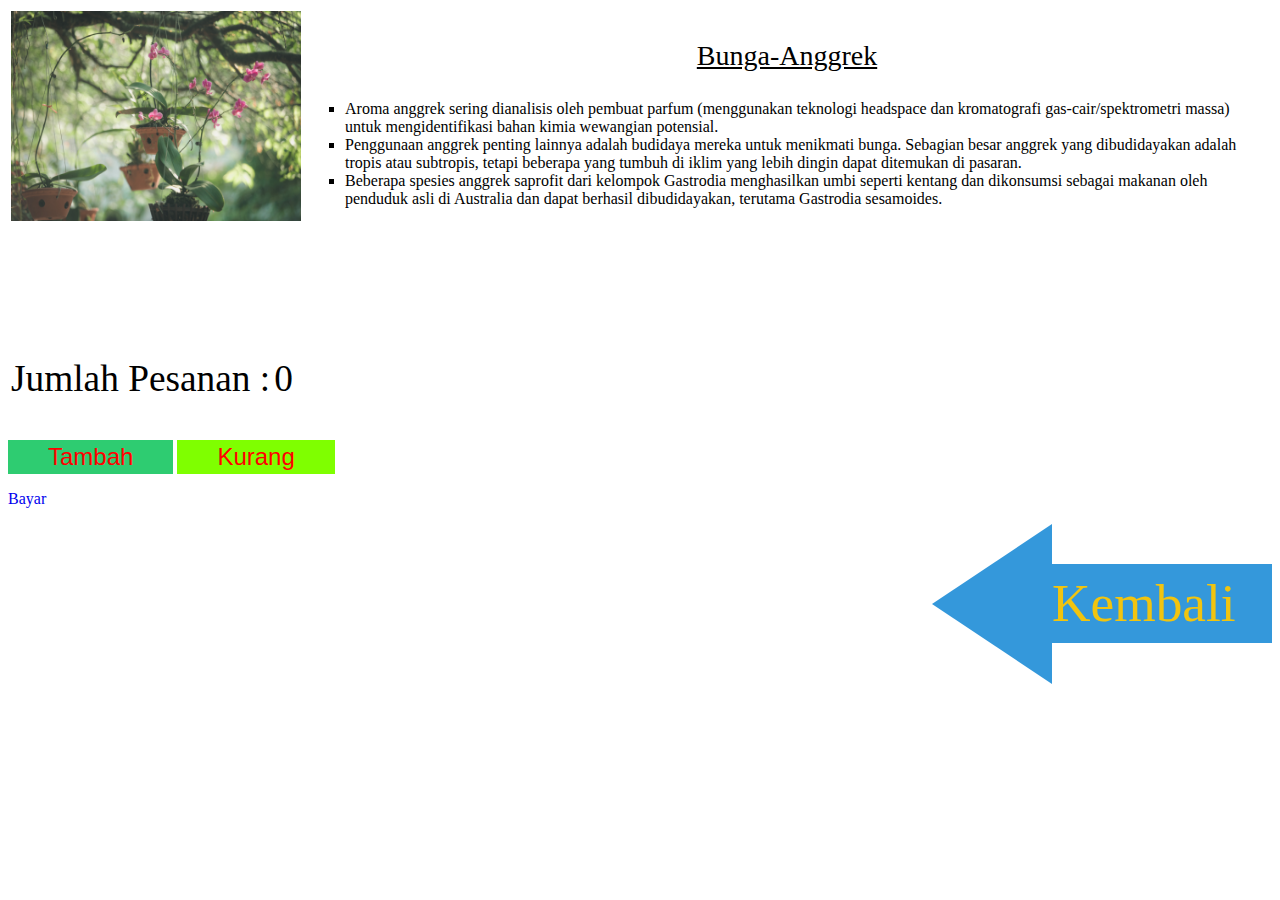
<file: Tugas Akhir Realisasi Konsep/bunga_anggrek.html>
<!DOCTYPE html>
<html lang="en">
<head>
    <meta charset="UTF-8">
    <meta http-equiv="X-UA-Compatible" content="IE=edge">
    <meta name="viewport" content="width=device-width, initial-scale=1.0">
    <meta name="author" content="Azmi Jalaluddin Amron">
    <meta name="keyword" content="HTMl, CSS">
    <title>Bunga Anggrek</title>
    <link rel="icon" sizes="32x32" href="assets/Images/icon-aamstore.png">
    <link rel="stylesheet" type="text/css" href="assets/CSS/style_barang.css">
</head>
<body>
    <header>
        <table>
            <tr>
                <td>
                    <a href="assets/Images/Bunga-Anggrek.jpg" target="_blank">
                        <img src="assets/Images/Bunga-Anggrek.jpg" alt="Bunga-Anggrek" width="290px" height="210px">
                    </a>
                </td>
                <td>
                    <p id="Judul" name="judul"><u>Bunga-Anggrek</u></p>
                    <p class="Paragraph" name="paragraf">              
                        <ul type="square">
                            <li>Aroma anggrek sering dianalisis oleh pembuat parfum (menggunakan teknologi headspace dan kromatografi gas-cair/spektrometri massa) untuk mengidentifikasi bahan kimia wewangian potensial.</li>
                            <li>Penggunaan anggrek penting lainnya adalah budidaya mereka untuk menikmati bunga. Sebagian besar anggrek yang dibudidayakan adalah tropis atau subtropis, tetapi beberapa yang tumbuh di iklim yang lebih dingin dapat ditemukan di pasaran.</li>
                            <li>Beberapa spesies anggrek saprofit dari kelompok Gastrodia menghasilkan umbi seperti kentang dan dikonsumsi sebagai makanan oleh penduduk asli di Australia dan dapat berhasil dibudidayakan, terutama Gastrodia sesamoides.</li>
                        </ul>
                    </p>
                </td>
            </tr>
        </table>
    </header>
    <article>
        <table style="padding-top: 7%;">
            <tr>
                <td>
                    <p style="font-size: 28pt;">Jumlah Pesanan : </p>
                </td>
                <td>
                    <p id="paying" style="font-size: 28pt;"></p>
                </td>
            </tr>
        </table>
        <div class="tombol">
            <button class="buy" name="submit" onclick="addD()" value="Tambah"><font color="#FF0000">Tambah</font></button>
            <button class="cancel" name="submit" onclick="delD()" value="Kurang"><font color="Red">Kurang</font></button>
            <p><a href="payment.html" style="text-decoration: none;">Bayar</a></p>
            <a href="index.html">
                <div class="backHome">
                    <div class="panah"></div>
                    <div class="kotak">
                        <p class="back">Kembali</p>
                    </div>
                </div>
            </a>
        </div>
    </article>
    <!-- Javascript start -->
    <script>
        let html = document.getElementById("paying").innerHTML;
        document.getElementById("paying").innerHTML = 0;
        function addD() {
            html += 1;
            document.getElementById("paying").innerHTML = html;
        }
        function delD() {
            html -= 1;
            document.getElementById("paying").innerHTML = html;
        }
    </script>
    <!-- Javascript end -->
</body>
</html>
</file>
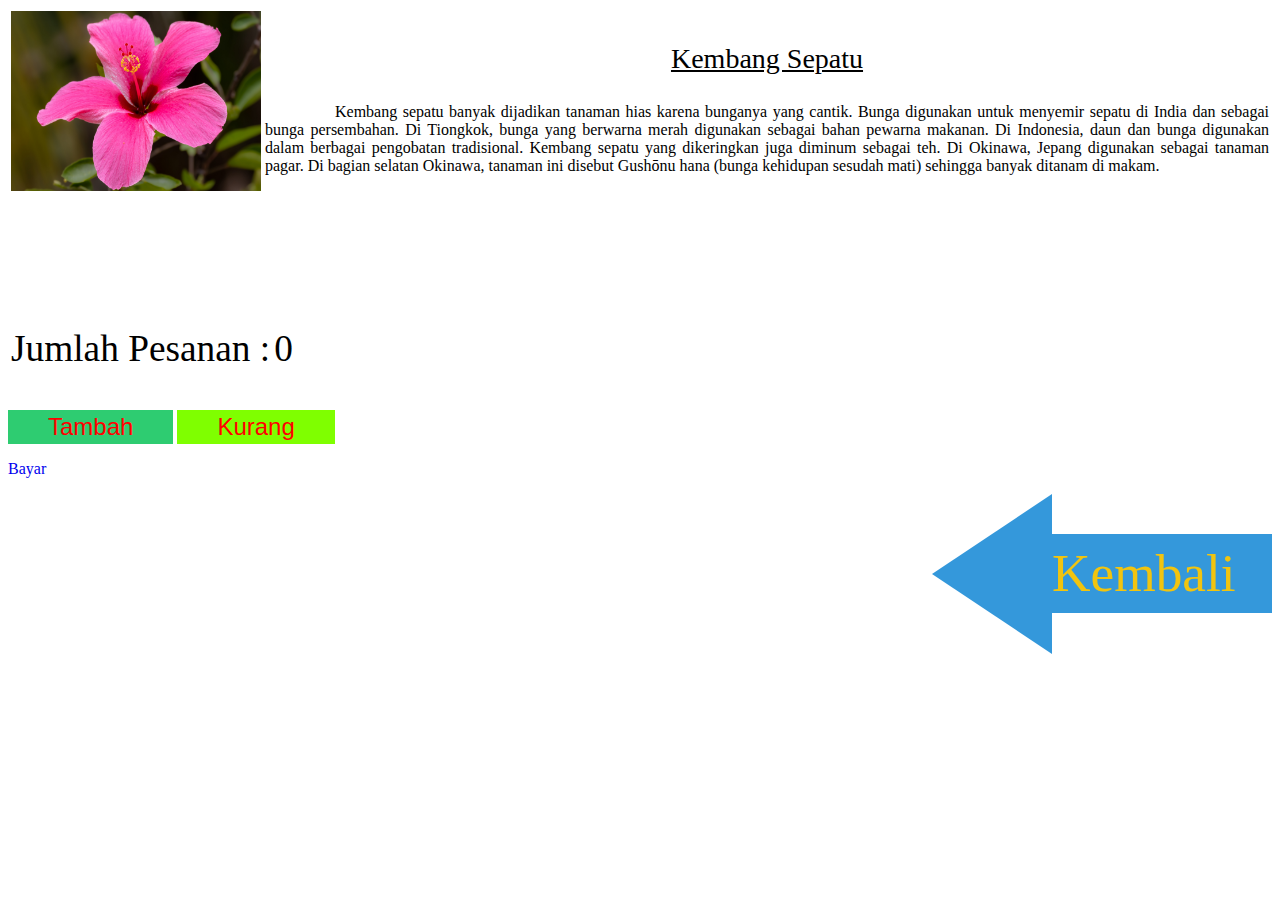
<file: Tugas Akhir Realisasi Konsep/kembang_sepatu.html>
<!DOCTYPE html>
<html lang="en">
<head>
    <meta charset="UTF-8">
    <meta http-equiv="X-UA-Compatible" content="IE=edge">
    <meta name="viewport" content="width=device-width, initial-scale=1.0">
    <meta name="author" content="Azmi Jalaluddin Amron">
    <meta name="keyword" content="HTMl, CSS">
    <title>Kembang Sepatu</title>
    <link rel="icon" sizes="32x32" href="assets/Images/icon-aamstore.png">
    <link rel="stylesheet" type="text/css" href="assets/CSS/style_barang.css">
</head>
<body>
    <header>
        <table>
            <tr>
                <td>
                    <a href="assets/Images/Kembang-Sepatu.jpg" target="_blank">
                        <img src="assets/Images/Kembang-Sepatu.jpg" alt="Kembang-Sepatu" width="250px" height="180px">
                    </a>
                </td>
                <td>
                    <p id="Judul" name="judul"><u>Kembang Sepatu</u></p>
                    <p class="Paragraph" name="paragraf">              
                        Kembang sepatu banyak dijadikan tanaman hias karena bunganya yang cantik. Bunga digunakan untuk menyemir sepatu di India dan sebagai bunga persembahan. Di Tiongkok, bunga yang berwarna merah digunakan sebagai bahan pewarna makanan. Di Indonesia, daun dan bunga digunakan dalam berbagai pengobatan tradisional. Kembang sepatu yang dikeringkan juga diminum sebagai teh.
                        Di Okinawa, Jepang digunakan sebagai tanaman pagar. Di bagian selatan Okinawa, tanaman ini disebut Gushōnu hana (bunga kehidupan sesudah mati) sehingga banyak ditanam di makam.
                    </p>
                </td>
            </tr>
        </table>
    </header>
    <article>
        <table style="padding-top: 7%;">
            <tr>
                <td>
                    <p style="font-size: 28pt;">Jumlah Pesanan : </p>
                </td>
                <td>
                    <p id="paying" style="font-size: 28pt;"></p>
                </td>
            </tr>
        </table>
        <div class="tombol">
            <button class="buy" name="submit" onclick="addD()" value="Tambah"><font color="#FF0000">Tambah</font></button>
            <button class="cancel" name="submit" onclick="delD()" value="Kurang"><font color="Red">Kurang</font></button>
            <p><a href="payment.html" style="text-decoration: none;">Bayar</a></p>
            <a href="index.html">
                <div class="backHome">
                    <div class="panah"></div>
                    <div class="kotak">
                        <p class="back">Kembali</p>
                    </div>
                </div>
            </a>
        </div>
    </article>
    <!-- Javascript start -->
    <script>
        let html = document.getElementById("paying").innerHTML;
        document.getElementById("paying").innerHTML = 0;
        function addD() {
            html += 1;
            document.getElementById("paying").innerHTML = html;
        }
        function delD() {
            html -= 1;
            document.getElementById("paying").innerHTML = html;
        }
    </script>
    <!-- Javascript end -->
</body>
</html>
</file>
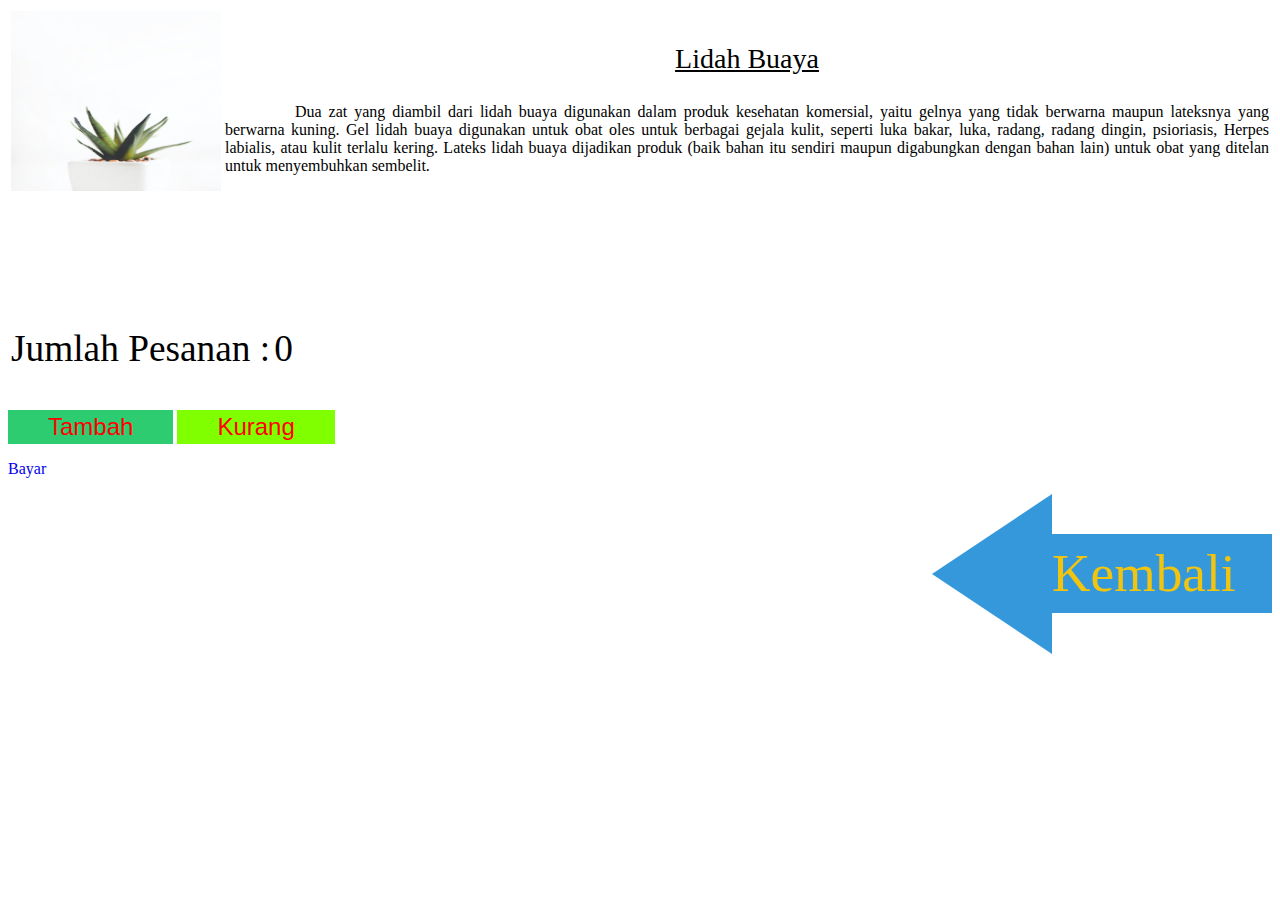
<file: Tugas Akhir Realisasi Konsep/lidah_buaya.html>
<!DOCTYPE html>
<html lang="en">
<head>
    <meta charset="UTF-8">
    <meta http-equiv="X-UA-Compatible" content="IE=edge">
    <meta name="viewport" content="width=device-width, initial-scale=1.0">
    <meta name="author" content="Azmi Jalaluddin Amron">
    <meta name="keyword" content="HTMl, CSS">
    <title>Lidah Buaya</title>
    <link rel="icon" sizes="32x32" href="assets/Images/icon-aamstore.png">
    <link rel="stylesheet" type="text/css" href="assets/CSS/style_barang.css">
</head>
<body>
    <header>
        <table>
            <tr>
                <td>
                    <a href="assets/Images/Lidah-Buaya.jpg" target="_blank">
                        <img src="assets/Images/Lidah-Buaya.jpg" alt="Lidah-Buaya" width="210px" height="180px">
                    </a>
                </td>
                <td>
                    <p id="Judul" name="judul"><u>Lidah Buaya</u></p>
                    <p class="Paragraph" name="paragraf">              
                        Dua zat yang diambil dari lidah buaya digunakan dalam produk kesehatan komersial, yaitu gelnya yang tidak berwarna maupun lateksnya yang berwarna kuning. Gel lidah buaya digunakan untuk obat oles untuk berbagai gejala kulit, seperti luka bakar, luka, radang, radang dingin, psioriasis, Herpes labialis, atau kulit terlalu kering. Lateks lidah buaya dijadikan produk (baik bahan itu sendiri maupun digabungkan dengan bahan lain) untuk obat yang ditelan untuk menyembuhkan sembelit.
                    </p>
                </td>
            </tr>
        </table>
    </header>
    <article>
        <table style="padding-top: 7%;">
            <tr>
                <td>
                    <p style="font-size: 28pt;">Jumlah Pesanan : </p>
                </td>
                <td>
                    <p id="paying" style="font-size: 28pt;"></p>
                </td>
            </tr>
        </table>
        <div class="tombol">
            <button class="buy" name="submit" onclick="addD()" value="Tambah"><font color="#FF0000">Tambah</font></button>
            <button class="cancel" name="submit" onclick="delD()" value="Kurang"><font color="Red">Kurang</font></button>
            <p><a href="payment.html" style="text-decoration: none;">Bayar</a></p>
            <a href="index.html">
                <div class="backHome">
                    <div class="panah"></div>
                    <div class="kotak">
                        <p class="back">Kembali</p>
                    </div>
                </div>
            </a>
        </div>
    </article>
    <!-- Javascript start -->
    <script>
        let html = document.getElementById("paying").innerHTML;
        document.getElementById("paying").innerHTML = 0;
        function addD() {
            html += 1;
            document.getElementById("paying").innerHTML = html;
        }
        function delD() {
            html -= 1;
            document.getElementById("paying").innerHTML = html;
        }
    </script>
    <!-- Javascript end -->
</body>
</html>
</file>
<file: Tugas Akhir Realisasi Konsep/assets/CSS/style_barang.css>
/* Header */
#Judul{
    font-size: 21pt; 
    text-align: center; 
    vertical-align: super;
}

.Paragraph{
    text-indent: 70px; 
    text-align: justify;
}

/* Article */
.buy{
    background-color: #2ECC71; 
    border: #2ECC71; 
    font-size: 24px;
    padding: 3px 40px;
}

.cancel{
    background-color: chartreuse; 
    border: #7fff00; 
    font-size: 24px;
    padding: 3px 40px;
}


.backHome{
    float: right;
    display: grid;
    grid-template-columns: repeat(2, 1fr);
}

.panah{
    height:0px;
    width:0px;
    border-right:solid 120px #3498DB;
    border-top:solid 80px transparent;
    border-bottom:solid 80px transparent;
    margin-left: 100px;
}

.kotak{
    background: #3498DB;
    width: 220px;
    height: 79px;
    margin-top: 40px;
}

.back{
    color: #F1C40F;
    font-size: 40pt;
    vertical-align: super;
    margin-top: 8px;
}

/* Hover */
article .tombol a .backHome .kotak p:hover{
    color: #FF0000;
    transform:
}

article .tombol a .backHome .kotak:hover{
    background: #7fff00;
    transition: width 2s;
    width: 300px;
}

article .tombol .buy:hover{
    box-shadow: 3px 3px 8px #7fff00;
    transition: margin-left 2s;
    margin-left: 20px;
    transition: transform 4s;
    transform: scale(1.2);
}

article .tombol .cancel:hover{
    box-shadow: 3px 3px 8px #7fff00;
    transition: transform 2s;
    transform: scale(1.2);
}
</file>
